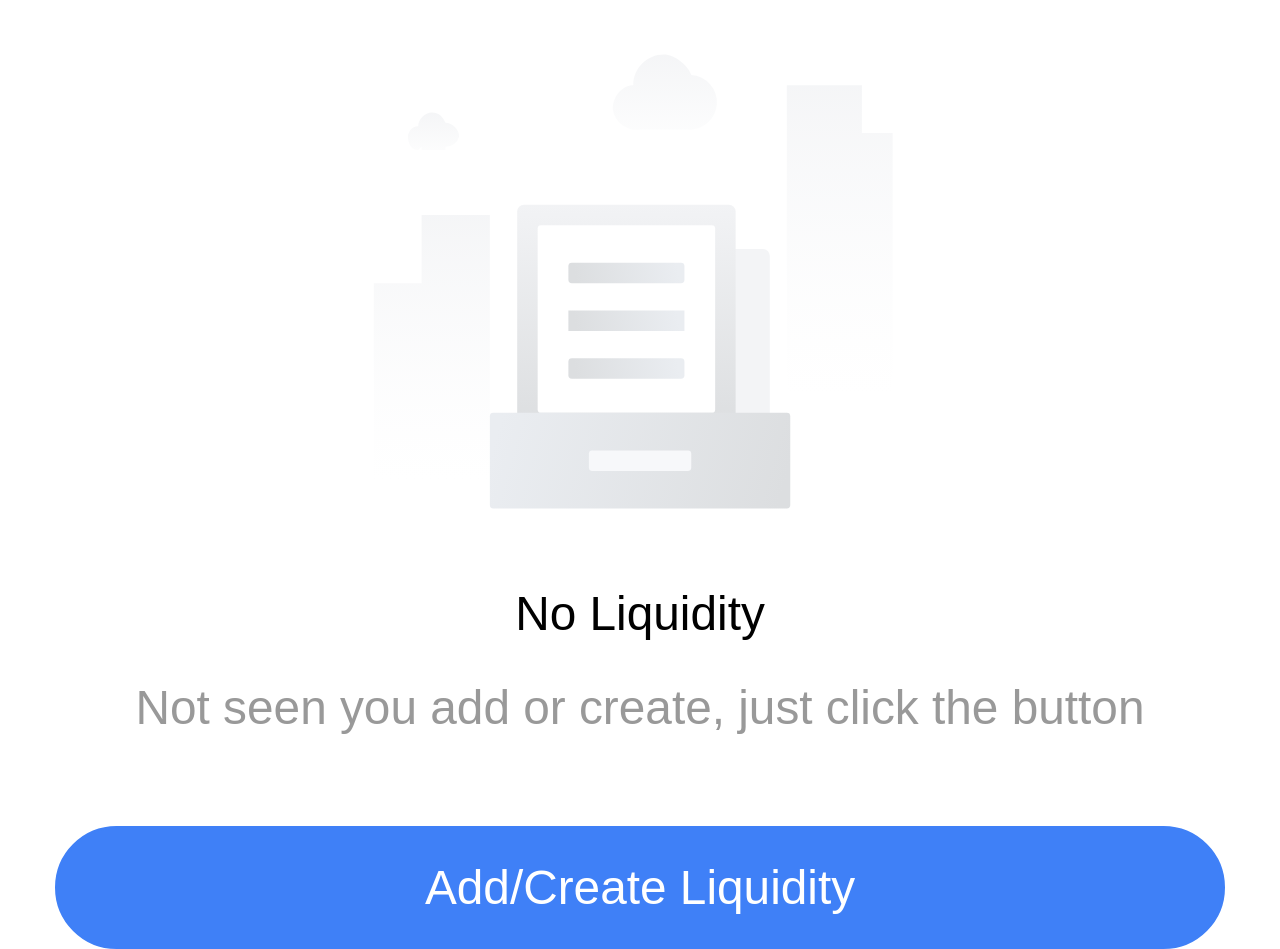
<file: index.html>
<!DOCTYPE html>
<html lang="en">
<head>
  <meta charset="UTF-8">
  <meta name="viewport" content="width=device-width, initial-scale=1.0">
  <link rel="icon" href="/favicon.ico">
  <title>Liquidity</title>
  <script type="module" crossorigin src="/assets/index-DTTJQf_q.js"></script>
  <link rel="stylesheet" crossorigin href="/assets/index-CKDvD2RS.css">
  <script type="module">import.meta.url;import("_").catch(()=>1);(async function*(){})().next();if(location.protocol!="file:"){window.__vite_is_modern_browser=true}</script>
  <script type="module">!function(){if(window.__vite_is_modern_browser)return;console.warn("vite: loading legacy chunks, syntax error above and the same error below should be ignored");var e=document.getElementById("vite-legacy-polyfill"),n=document.createElement("script");n.src=e.src,n.onload=function(){System.import(document.getElementById('vite-legacy-entry').getAttribute('data-src'))},document.body.appendChild(n)}();</script>
</head>
<body>
  <div id="app"></div>
  <script>
    (function() {
      const prefersDark = window.matchMedia && window.matchMedia('(prefers-color-scheme: dark)').matches
      const setting = localStorage.getItem('color-schema') || 'auto'
      if (setting === 'dark' || (prefersDark && setting !== 'light'))
        document.documentElement.classList.toggle('dark', true)
    })()
  </script>

  <!-- <script src="https://unpkg.com/vconsole/dist/vconsole.min.js"></script>
  <script>
    // VConsole will be exported to `window.VConsole` by default.
    var vConsole = new window.VConsole();
  </script> -->
  <script nomodule>!function(){var e=document,t=e.createElement("script");if(!("noModule"in t)&&"onbeforeload"in t){var n=!1;e.addEventListener("beforeload",(function(e){if(e.target===t)n=!0;else if(!e.target.hasAttribute("nomodule")||!n)return;e.preventDefault()}),!0),t.type="module",t.src=".",e.head.appendChild(t),t.remove()}}();</script>
  <script nomodule crossorigin id="vite-legacy-polyfill" src="/assets/polyfills-legacy-COxFMIQV.js"></script>
  <script nomodule crossorigin id="vite-legacy-entry" data-src="/assets/index-legacy-CLDEBQoE.js">System.import(document.getElementById('vite-legacy-entry').getAttribute('data-src'))</script>
</body>
</html>
</file>
<file: assets/index-CKDvD2RS.css>
*,:before,:after{box-sizing:border-box;border-width:0;border-style:solid;border-color:var(--un-default-border-color, #e5e7eb)}:before,:after{--un-content: ""}html,:host{line-height:1.5;-webkit-text-size-adjust:100%;-moz-tab-size:4;-o-tab-size:4;tab-size:4;font-family:ui-sans-serif,system-ui,sans-serif,"Apple Color Emoji","Segoe UI Emoji",Segoe UI Symbol,"Noto Color Emoji";font-feature-settings:normal;font-variation-settings:normal;-webkit-tap-highlight-color:transparent}body{margin:0;line-height:inherit}hr{height:0;color:inherit;border-top-width:.02667rem}abbr:where([title]){-webkit-text-decoration:underline dotted;text-decoration:underline dotted}h1,h2,h3,h4,h5,h6{font-size:inherit;font-weight:inherit}a{color:inherit;text-decoration:inherit}b,strong{font-weight:bolder}code,kbd,samp,pre{font-family:ui-monospace,SFMono-Regular,Menlo,Monaco,Consolas,Liberation Mono,Courier New,monospace;font-feature-settings:normal;font-variation-settings:normal;font-size:1em}small{font-size:80%}sub,sup{font-size:75%;line-height:0;position:relative;vertical-align:baseline}sub{bottom:-.25em}sup{top:-.5em}table{text-indent:0;border-color:inherit;border-collapse:collapse}button,input,optgroup,select,textarea{font-family:inherit;font-feature-settings:inherit;font-variation-settings:inherit;font-size:100%;font-weight:inherit;line-height:inherit;color:inherit;margin:0;padding:0}button,select{text-transform:none}button,[type=button],[type=reset],[type=submit]{-webkit-appearance:button;background-color:transparent;background-image:none}:-moz-focusring{outline:auto}:-moz-ui-invalid{box-shadow:none}progress{vertical-align:baseline}::-webkit-inner-spin-button,::-webkit-outer-spin-button{height:auto}[type=search]{-webkit-appearance:textfield;outline-offset:-.05333rem}::-webkit-search-decoration{-webkit-appearance:none}::-webkit-file-upload-button{-webkit-appearance:button;font:inherit}summary{display:list-item}blockquote,dl,dd,h1,h2,h3,h4,h5,h6,hr,figure,p,pre{margin:0}fieldset{margin:0;padding:0}legend{padding:0}ol,ul,menu{list-style:none;margin:0;padding:0}dialog{padding:0}textarea{resize:vertical}input::-moz-placeholder,textarea::-moz-placeholder{opacity:1;color:#9ca3af}input::placeholder,textarea::placeholder{opacity:1;color:#9ca3af}button,[role=button]{cursor:pointer}:disabled{cursor:default}img,svg,video,canvas,audio,iframe,embed,object{display:block;vertical-align:middle}img,video{max-width:100%;height:auto}[hidden]{display:none}*,:before,:after{--un-rotate:0;--un-rotate-x:0;--un-rotate-y:0;--un-rotate-z:0;--un-scale-x:1;--un-scale-y:1;--un-scale-z:1;--un-skew-x:0;--un-skew-y:0;--un-translate-x:0;--un-translate-y:0;--un-translate-z:0;--un-pan-x: ;--un-pan-y: ;--un-pinch-zoom: ;--un-scroll-snap-strictness:proximity;--un-ordinal: ;--un-slashed-zero: ;--un-numeric-figure: ;--un-numeric-spacing: ;--un-numeric-fraction: ;--un-border-spacing-x:0;--un-border-spacing-y:0;--un-ring-offset-shadow:0 0 rgb(0 0 0 / 0);--un-ring-shadow:0 0 rgb(0 0 0 / 0);--un-shadow-inset: ;--un-shadow:0 0 rgb(0 0 0 / 0);--un-ring-inset: ;--un-ring-offset-width:0;--un-ring-offset-color:#fff;--un-ring-width:0;--un-ring-color:rgb(147 197 253 / .5);--un-blur: ;--un-brightness: ;--un-contrast: ;--un-drop-shadow: ;--un-grayscale: ;--un-hue-rotate: ;--un-invert: ;--un-saturate: ;--un-sepia: ;--un-backdrop-blur: ;--un-backdrop-brightness: ;--un-backdrop-contrast: ;--un-backdrop-grayscale: ;--un-backdrop-hue-rotate: ;--un-backdrop-invert: ;--un-backdrop-opacity: ;--un-backdrop-saturate: ;--un-backdrop-sepia: }::backdrop{--un-rotate:0;--un-rotate-x:0;--un-rotate-y:0;--un-rotate-z:0;--un-scale-x:1;--un-scale-y:1;--un-scale-z:1;--un-skew-x:0;--un-skew-y:0;--un-translate-x:0;--un-translate-y:0;--un-translate-z:0;--un-pan-x: ;--un-pan-y: ;--un-pinch-zoom: ;--un-scroll-snap-strictness:proximity;--un-ordinal: ;--un-slashed-zero: ;--un-numeric-figure: ;--un-numeric-spacing: ;--un-numeric-fraction: ;--un-border-spacing-x:0;--un-border-spacing-y:0;--un-ring-offset-shadow:0 0 rgb(0 0 0 / 0);--un-ring-shadow:0 0 rgb(0 0 0 / 0);--un-shadow-inset: ;--un-shadow:0 0 rgb(0 0 0 / 0);--un-ring-inset: ;--un-ring-offset-width:0;--un-ring-offset-color:#fff;--un-ring-width:0;--un-ring-color:rgb(147 197 253 / .5);--un-blur: ;--un-brightness: ;--un-contrast: ;--un-drop-shadow: ;--un-grayscale: ;--un-hue-rotate: ;--un-invert: ;--un-saturate: ;--un-sepia: ;--un-backdrop-blur: ;--un-backdrop-brightness: ;--un-backdrop-contrast: ;--un-backdrop-grayscale: ;--un-backdrop-hue-rotate: ;--un-backdrop-invert: ;--un-backdrop-opacity: ;--un-backdrop-saturate: ;--un-backdrop-sepia: }@font-face{font-family:DM Mono;font-style:normal;font-weight:400;font-display:swap;src:url(https://fonts.gstatic.com/s/dmmono/v16/aFTU7PB1QTsUX8KYthSQBLyM.woff2) format("woff2");unicode-range:U+0100-02BA,U+02BD-02C5,U+02C7-02CC,U+02CE-02D7,U+02DD-02FF,U+0304,U+0308,U+0329,U+1D00-1DBF,U+1E00-1E9F,U+1EF2-1EFF,U+2020,U+20A0-20AB,U+20AD-20C4,U+2113,U+2C60-2C7F,U+A720-A7FF}@font-face{font-family:DM Mono;font-style:normal;font-weight:400;font-display:swap;src:url(https://fonts.gstatic.com/s/dmmono/v16/aFTU7PB1QTsUX8KYthqQBA.woff2) format("woff2");unicode-range:U+0000-00FF,U+0131,U+0152-0153,U+02BB-02BC,U+02C6,U+02DA,U+02DC,U+0304,U+0308,U+0329,U+2000-206F,U+20AC,U+2122,U+2191,U+2193,U+2212,U+2215,U+FEFF,U+FFFD}@font-face{font-family:DM Sans;font-style:normal;font-weight:400;font-display:swap;src:url(https://fonts.gstatic.com/s/dmsans/v17/rP2tp2ywxg089UriI5-g4vlH9VoD8CmcqZG40F9JadbnoEwAopxRR232VGM.woff2) format("woff2");unicode-range:U+0100-02BA,U+02BD-02C5,U+02C7-02CC,U+02CE-02D7,U+02DD-02FF,U+0304,U+0308,U+0329,U+1D00-1DBF,U+1E00-1E9F,U+1EF2-1EFF,U+2020,U+20A0-20AB,U+20AD-20C4,U+2113,U+2C60-2C7F,U+A720-A7FF}@font-face{font-family:DM Sans;font-style:normal;font-weight:400;font-display:swap;src:url(https://fonts.gstatic.com/s/dmsans/v17/rP2tp2ywxg089UriI5-g4vlH9VoD8CmcqZG40F9JadbnoEwAopxRSW32.woff2) format("woff2");unicode-range:U+0000-00FF,U+0131,U+0152-0153,U+02BB-02BC,U+02C6,U+02DA,U+02DC,U+0304,U+0308,U+0329,U+2000-206F,U+20AC,U+2122,U+2191,U+2193,U+2212,U+2215,U+FEFF,U+FFFD}@font-face{font-family:"DM Serif Display";font-style:normal;font-weight:400;font-display:swap;src:url(https://fonts.gstatic.com/s/dmserifdisplay/v17/-nFnOHM81r4j6k0gjAW3mujVU2B2G_5x0ujy.woff2) format("woff2");unicode-range:U+0100-02BA,U+02BD-02C5,U+02C7-02CC,U+02CE-02D7,U+02DD-02FF,U+0304,U+0308,U+0329,U+1D00-1DBF,U+1E00-1E9F,U+1EF2-1EFF,U+2020,U+20A0-20AB,U+20AD-20C4,U+2113,U+2C60-2C7F,U+A720-A7FF}@font-face{font-family:"DM Serif Display";font-style:normal;font-weight:400;font-display:swap;src:url(https://fonts.gstatic.com/s/dmserifdisplay/v17/-nFnOHM81r4j6k0gjAW3mujVU2B2G_Bx0g.woff2) format("woff2");unicode-range:U+0000-00FF,U+0131,U+0152-0153,U+02BB-02BC,U+02C6,U+02DA,U+02DC,U+0304,U+0308,U+0329,U+2000-206F,U+20AC,U+2122,U+2191,U+2193,U+2212,U+2215,U+FEFF,U+FFFD}.btn{display:inline-block;cursor:pointer;border-radius:.25rem;--un-bg-opacity:1;background-color:rgb(13 148 136 / var(--un-bg-opacity));padding:.25rem 1rem;--un-text-opacity:1;color:rgb(255 255 255 / var(--un-text-opacity))}.btn:disabled{cursor:default;--un-bg-opacity:1;background-color:rgb(75 85 99 / var(--un-bg-opacity));opacity:.5}.btn:hover{--un-bg-opacity:1;background-color:rgb(15 118 110 / var(--un-bg-opacity))}.sticky{position:sticky}.important-mb-\[10px\]{margin-bottom:.26667rem!important}.important-mt-90px{margin-top:2.4rem!important}.mb-\[10px\]{margin-bottom:.26667rem}.mb-\[15px\]{margin-bottom:.4rem}.mb-\[20px\]{margin-bottom:.53333rem}.mb-\[30px\]{margin-bottom:.8rem}.mb-\[8px\]{margin-bottom:.21333rem}.mb-6px{margin-bottom:.16rem}.ml-\[4px\]{margin-left:.10667rem}.ml-\[5px\],.ml-5px{margin-left:.13333rem}.mr-\[5px\],.mr-5px{margin-right:.13333rem}.mr-\[6px\]{margin-right:.16rem}.mr-\[8px\]{margin-right:.21333rem}.mt-\[10px\]{margin-top:.26667rem}.mt-\[14px\]{margin-top:.37333rem}.mt-\[15px\],.mt-15px{margin-top:.4rem}.mt-\[20px\],.mt-20px{margin-top:.53333rem}.mt-\[26px\]{margin-top:.69333rem}.mt-\[4px\]{margin-top:.10667rem}.mt-\[50px\]{margin-top:1.33333rem}.mt-\[5px\],.mt-5px{margin-top:.13333rem}.mt-\[6px\]{margin-top:.16rem}.mt-\[7px\]{margin-top:.18667rem}.block,[block=""]{display:block}.inline-block{display:inline-block}[size~="0.48rem"]{width:.48rem;height:.48rem}[size~="0.64rem"]{width:.64rem;height:.64rem}.h-\[12px\]{height:.32rem}.h-\[16px\],.h-16px{height:.42667rem}.h-\[20px\]{height:.53333rem}.h3{height:.75rem}.important-h-\[36px\],.important-h-36px{height:.96rem!important}.min-w-40px{min-width:1.06667rem}.w-\[12px\]{width:.32rem}.w-\[16px\],.w-16px{width:.42667rem}.w-\[20px\]{width:.53333rem}.w-100\%{width:100%}.flex{display:flex}.inline-flex{display:inline-flex}.flex-1{flex:1 1 0%}.table{display:table}.items-center{align-items:center}.justify-end{justify-content:flex-end}.justify-center{justify-content:center}.justify-between{justify-content:space-between}.b,.border{border-width:.02667rem}.rd-\[50\%\]{border-radius:50%}.border-none{border-style:none}.bg-\#F6F6F6{--un-bg-opacity:1;background-color:rgb(246 246 246 / var(--un-bg-opacity))}.p-\[8px\]{padding:.21333rem}[px=""]{padding-left:1rem;padding-right:1rem}.important-pb-100px{padding-bottom:2.66667rem!important}.important-pt-50px{padding-top:1.33333rem!important}.pb-50px{padding-bottom:1.33333rem}.text-center{text-align:center}.text-left{text-align:left}.text-right{text-align:right}.important-text-size-18px{font-size:.48rem!important}.text-size-\[12px\],.text-size-12px{font-size:.32rem}.text-size-\[14px\],.text-size-14px{font-size:.37333rem}.text-size-\[18px\]{font-size:.48rem}.color-\[\#333\],.color-\#333{--un-text-opacity:1;color:rgb(51 51 51 / var(--un-text-opacity))}.color-\[\#999\],.color-\[\#999999\],.color-\#999,[color~="#999"]{--un-text-opacity:1;color:rgb(153 153 153 / var(--un-text-opacity))}.color-\[var\(--van-primary-color\)\]{color:var(--van-primary-color)}.color-\#3f80f7,.color-\#3F80F7,[color~="#3F80F7"]{--un-text-opacity:1;color:rgb(63 128 247 / var(--un-text-opacity))}.color-\#fff{--un-text-opacity:1;color:rgb(255 255 255 / var(--un-text-opacity))}[color~="#743FF7"]{--un-text-opacity:1;color:rgb(116 63 247 / var(--un-text-opacity))}[color~="#F5F6F7"]{--un-text-opacity:1;color:rgb(245 246 247 / var(--un-text-opacity))}[active-color~="#3F80F7"]:active{--un-text-opacity:1;color:rgb(63 128 247 / var(--un-text-opacity))}.font-400{font-weight:400}.font-500{font-weight:500}.active-opacity-50:active{opacity:.5}:root{--van-black: #000;--van-white: #fff;--van-gray-1: #f7f8fa;--van-gray-2: #f2f3f5;--van-gray-3: #ebedf0;--van-gray-4: #dcdee0;--van-gray-5: #c8c9cc;--van-gray-6: #969799;--van-gray-7: #646566;--van-gray-8: #323233;--van-red: #ee0a24;--van-blue: #1989fa;--van-orange: #ff976a;--van-orange-dark: #ed6a0c;--van-orange-light: #fffbe8;--van-green: #07c160;--van-gradient-red: linear-gradient(to right, #ff6034, #ee0a24);--van-gradient-orange: linear-gradient(to right, #ffd01e, #ff8917);--van-primary-color: var(--van-blue);--van-success-color: var(--van-green);--van-danger-color: var(--van-red);--van-warning-color: var(--van-orange);--van-text-color: var(--van-gray-8);--van-text-color-2: var(--van-gray-6);--van-text-color-3: var(--van-gray-5);--van-text-link-color: #576b95;--van-active-color: var(--van-gray-2);--van-active-opacity: .6;--van-disabled-opacity: .5;--van-background-color: var(--van-gray-1);--van-background-color-light: var(--van-white);--van-padding-base: .10667rem;--van-padding-xs: .21333rem;--van-padding-sm: .32rem;--van-padding-md: .42667rem;--van-padding-lg: .64rem;--van-padding-xl: .85333rem;--van-font-size-xs: .26667rem;--van-font-size-sm: .32rem;--van-font-size-md: .37333rem;--van-font-size-lg: .42667rem;--van-font-weight-bold: 500;--van-line-height-xs: .37333rem;--van-line-height-sm: .48rem;--van-line-height-md: .53333rem;--van-line-height-lg: .58667rem;--van-base-font-family: -apple-system, BlinkMacSystemFont, "Helvetica Neue", Helvetica, Segoe UI, Arial, Roboto, "PingFang SC", "miui", "Hiragino Sans GB", "Microsoft Yahei", sans-serif;--van-price-integer-font-family: Avenir-Heavy, PingFang SC, Helvetica Neue, Arial, sans-serif;--van-animation-duration-base: .3s;--van-animation-duration-fast: .2s;--van-animation-timing-function-enter: ease-out;--van-animation-timing-function-leave: ease-in;--van-border-color: var(--van-gray-3);--van-border-width-base: .02667rem;--van-border-radius-sm: .05333rem;--van-border-radius-md: .10667rem;--van-border-radius-lg: .21333rem;--van-border-radius-max: 26.64rem}html{-webkit-tap-highlight-color:transparent}body{margin:0;font-family:-apple-system,BlinkMacSystemFont,Helvetica Neue,Helvetica,Segoe UI,Arial,Roboto,PingFang SC,miui,Hiragino Sans GB,Microsoft Yahei,sans-serif}a{text-decoration:none}input,button,textarea{color:inherit;font:inherit}a:focus,input:focus,button:focus,textarea:focus,[class*=van-]:focus{outline:none}ol,ul{margin:0;padding:0;list-style:none}@keyframes van-slide-up-enter{0%{transform:translate3d(0,100%,0)}}@keyframes van-slide-up-leave{to{transform:translate3d(0,100%,0)}}@keyframes van-slide-down-enter{0%{transform:translate3d(0,-100%,0)}}@keyframes van-slide-down-leave{to{transform:translate3d(0,-100%,0)}}@keyframes van-slide-left-enter{0%{transform:translate3d(-100%,0,0)}}@keyframes van-slide-left-leave{to{transform:translate3d(-100%,0,0)}}@keyframes van-slide-right-enter{0%{transform:translate3d(100%,0,0)}}@keyframes van-slide-right-leave{to{transform:translate3d(100%,0,0)}}@keyframes van-fade-in{0%{opacity:0}to{opacity:1}}@keyframes van-fade-out{0%{opacity:1}to{opacity:0}}@keyframes van-rotate{0%{transform:rotate(0)}to{transform:rotate(360deg)}}.van-fade-enter-active{animation:var(--van-animation-duration-base) van-fade-in both var(--van-animation-timing-function-enter)}.van-fade-leave-active{animation:var(--van-animation-duration-base) van-fade-out both var(--van-animation-timing-function-leave)}.van-slide-up-enter-active{animation:van-slide-up-enter var(--van-animation-duration-base) both var(--van-animation-timing-function-enter)}.van-slide-up-leave-active{animation:van-slide-up-leave var(--van-animation-duration-base) both var(--van-animation-timing-function-leave)}.van-slide-down-enter-active{animation:van-slide-down-enter var(--van-animation-duration-base) both var(--van-animation-timing-function-enter)}.van-slide-down-leave-active{animation:van-slide-down-leave var(--van-animation-duration-base) both var(--van-animation-timing-function-leave)}.van-slide-left-enter-active{animation:van-slide-left-enter var(--van-animation-duration-base) both var(--van-animation-timing-function-enter)}.van-slide-left-leave-active{animation:van-slide-left-leave var(--van-animation-duration-base) both var(--van-animation-timing-function-leave)}.van-slide-right-enter-active{animation:van-slide-right-enter var(--van-animation-duration-base) both var(--van-animation-timing-function-enter)}.van-slide-right-leave-active{animation:van-slide-right-leave var(--van-animation-duration-base) both var(--van-animation-timing-function-leave)}.van-clearfix:after{display:table;clear:both;content:""}.van-ellipsis{overflow:hidden;white-space:nowrap;text-overflow:ellipsis}.van-multi-ellipsis--l2{display:-webkit-box;overflow:hidden;text-overflow:ellipsis;-webkit-line-clamp:2;-webkit-box-orient:vertical}.van-multi-ellipsis--l3{display:-webkit-box;overflow:hidden;text-overflow:ellipsis;-webkit-line-clamp:3;-webkit-box-orient:vertical}.van-safe-area-top{padding-top:constant(safe-area-inset-top);padding-top:env(safe-area-inset-top)}.van-safe-area-bottom{padding-bottom:constant(safe-area-inset-bottom);padding-bottom:env(safe-area-inset-bottom)}.van-haptics-feedback{cursor:pointer}.van-haptics-feedback:active{opacity:var(--van-active-opacity)}[class*=van-hairline]:after{position:absolute;box-sizing:border-box;content:" ";pointer-events:none;top:-50%;right:-50%;bottom:-50%;left:-50%;border:0 solid var(--van-border-color);transform:scale(.5)}.van-hairline,.van-hairline--top,.van-hairline--left,.van-hairline--right,.van-hairline--bottom,.van-hairline--surround,.van-hairline--top-bottom{position:relative}.van-hairline--top:after{border-top-width:.02667rem}.van-hairline--left:after{border-left-width:.02667rem}.van-hairline--right:after{border-right-width:.02667rem}.van-hairline--bottom:after{border-bottom-width:.02667rem}.van-hairline--top-bottom:after,.van-hairline-unset--top-bottom:after{border-width:.02667rem 0}.van-hairline--surround:after{border-width:.02667rem}:root{--van-badge-size: .42667rem;--van-badge-color: var(--van-white);--van-badge-padding: 0 .08rem;--van-badge-font-size: var(--van-font-size-sm);--van-badge-font-weight: var(--van-font-weight-bold);--van-badge-border-width: var(--van-border-width-base);--van-badge-background-color: var(--van-danger-color);--van-badge-dot-color: var(--van-danger-color);--van-badge-dot-size: .21333rem;--van-badge-font-family: -apple-system-font, Helvetica Neue, Arial, sans-serif}.van-badge{display:inline-block;box-sizing:border-box;min-width:var(--van-badge-size);padding:var(--van-badge-padding);color:var(--van-badge-color);font-weight:var(--van-badge-font-weight);font-size:var(--van-badge-font-size);font-family:var(--van-badge-font-family);line-height:1.2;text-align:center;background:var(--van-badge-background-color);border:var(--van-badge-border-width) solid var(--van-background-color-light);border-radius:var(--van-border-radius-max)}.van-badge--fixed{position:absolute;transform-origin:100%}.van-badge--top-left{top:0;left:0;transform:translate(-50%,-50%)}.van-badge--top-right{top:0;right:0;transform:translate(50%,-50%)}.van-badge--bottom-left{bottom:0;left:0;transform:translate(-50%,50%)}.van-badge--bottom-right{bottom:0;right:0;transform:translate(50%,50%)}.van-badge--dot{width:var(--van-badge-dot-size);min-width:0;height:var(--van-badge-dot-size);background:var(--van-badge-dot-color);border-radius:100%;border:none;padding:0}.van-badge__wrapper{position:relative;display:inline-block}.van-icon{position:relative;display:inline-block;font:.37333rem/1 vant-icon;font-size:inherit;text-rendering:auto;-webkit-font-smoothing:antialiased}.van-icon:before{display:inline-block}.van-icon-exchange:before{content:""}.van-icon-eye:before{content:""}.van-icon-enlarge:before{content:""}.van-icon-expand-o:before{content:""}.van-icon-eye-o:before{content:""}.van-icon-expand:before{content:""}.van-icon-filter-o:before{content:""}.van-icon-fire:before{content:""}.van-icon-fail:before{content:""}.van-icon-failure:before{content:""}.van-icon-fire-o:before{content:""}.van-icon-flag-o:before{content:""}.van-icon-font:before{content:""}.van-icon-font-o:before{content:""}.van-icon-gem-o:before{content:""}.van-icon-flower-o:before{content:""}.van-icon-gem:before{content:""}.van-icon-gift-card:before{content:""}.van-icon-friends:before{content:""}.van-icon-friends-o:before{content:""}.van-icon-gold-coin:before{content:""}.van-icon-gold-coin-o:before{content:""}.van-icon-good-job-o:before{content:""}.van-icon-gift:before{content:""}.van-icon-gift-o:before{content:""}.van-icon-gift-card-o:before{content:""}.van-icon-good-job:before{content:""}.van-icon-home-o:before{content:""}.van-icon-goods-collect:before{content:""}.van-icon-graphic:before{content:""}.van-icon-goods-collect-o:before{content:""}.van-icon-hot-o:before{content:""}.van-icon-info:before{content:""}.van-icon-hotel-o:before{content:""}.van-icon-info-o:before{content:""}.van-icon-hot-sale-o:before{content:""}.van-icon-hot:before{content:""}.van-icon-like:before{content:""}.van-icon-idcard:before{content:""}.van-icon-invitation:before{content:""}.van-icon-like-o:before{content:""}.van-icon-hot-sale:before{content:""}.van-icon-location-o:before{content:""}.van-icon-location:before{content:""}.van-icon-label:before{content:""}.van-icon-lock:before{content:""}.van-icon-label-o:before{content:""}.van-icon-map-marked:before{content:""}.van-icon-logistics:before{content:""}.van-icon-manager:before{content:""}.van-icon-more:before{content:""}.van-icon-live:before{content:""}.van-icon-manager-o:before{content:""}.van-icon-medal:before{content:""}.van-icon-more-o:before{content:""}.van-icon-music-o:before{content:""}.van-icon-music:before{content:""}.van-icon-new-arrival-o:before{content:""}.van-icon-medal-o:before{content:""}.van-icon-new-o:before{content:""}.van-icon-free-postage:before{content:""}.van-icon-newspaper-o:before{content:""}.van-icon-new-arrival:before{content:""}.van-icon-minus:before{content:""}.van-icon-orders-o:before{content:""}.van-icon-new:before{content:""}.van-icon-paid:before{content:""}.van-icon-notes-o:before{content:""}.van-icon-other-pay:before{content:""}.van-icon-pause-circle:before{content:""}.van-icon-pause:before{content:""}.van-icon-pause-circle-o:before{content:""}.van-icon-peer-pay:before{content:""}.van-icon-pending-payment:before{content:""}.van-icon-passed:before{content:""}.van-icon-plus:before{content:""}.van-icon-phone-circle-o:before{content:""}.van-icon-phone-o:before{content:""}.van-icon-printer:before{content:""}.van-icon-photo-fail:before{content:""}.van-icon-phone:before{content:""}.van-icon-photo-o:before{content:""}.van-icon-play-circle:before{content:""}.van-icon-play:before{content:""}.van-icon-phone-circle:before{content:""}.van-icon-point-gift-o:before{content:""}.van-icon-point-gift:before{content:""}.van-icon-play-circle-o:before{content:""}.van-icon-shrink:before{content:""}.van-icon-photo:before{content:""}.van-icon-qr:before{content:""}.van-icon-qr-invalid:before{content:""}.van-icon-question-o:before{content:""}.van-icon-revoke:before{content:""}.van-icon-replay:before{content:""}.van-icon-service:before{content:""}.van-icon-question:before{content:""}.van-icon-search:before{content:""}.van-icon-refund-o:before{content:""}.van-icon-service-o:before{content:""}.van-icon-scan:before{content:""}.van-icon-share:before{content:""}.van-icon-send-gift-o:before{content:""}.van-icon-share-o:before{content:""}.van-icon-setting:before{content:""}.van-icon-points:before{content:""}.van-icon-photograph:before{content:""}.van-icon-shop:before{content:""}.van-icon-shop-o:before{content:""}.van-icon-shop-collect-o:before{content:""}.van-icon-shop-collect:before{content:""}.van-icon-smile:before{content:""}.van-icon-shopping-cart-o:before{content:""}.van-icon-sign:before{content:""}.van-icon-sort:before{content:""}.van-icon-star-o:before{content:""}.van-icon-smile-comment-o:before{content:""}.van-icon-stop:before{content:""}.van-icon-stop-circle-o:before{content:""}.van-icon-smile-o:before{content:""}.van-icon-star:before{content:""}.van-icon-success:before{content:""}.van-icon-stop-circle:before{content:""}.van-icon-records:before{content:""}.van-icon-shopping-cart:before{content:""}.van-icon-tosend:before{content:""}.van-icon-todo-list:before{content:""}.van-icon-thumb-circle-o:before{content:""}.van-icon-thumb-circle:before{content:""}.van-icon-umbrella-circle:before{content:""}.van-icon-underway:before{content:""}.van-icon-upgrade:before{content:""}.van-icon-todo-list-o:before{content:""}.van-icon-tv-o:before{content:""}.van-icon-underway-o:before{content:""}.van-icon-user-o:before{content:""}.van-icon-vip-card-o:before{content:""}.van-icon-vip-card:before{content:""}.van-icon-send-gift:before{content:""}.van-icon-wap-home:before{content:""}.van-icon-wap-nav:before{content:""}.van-icon-volume-o:before{content:""}.van-icon-video:before{content:""}.van-icon-wap-home-o:before{content:""}.van-icon-volume:before{content:""}.van-icon-warning:before{content:""}.van-icon-weapp-nav:before{content:""}.van-icon-wechat-pay:before{content:""}.van-icon-warning-o:before{content:""}.van-icon-wechat:before{content:""}.van-icon-setting-o:before{content:""}.van-icon-youzan-shield:before{content:""}.van-icon-warn-o:before{content:""}.van-icon-smile-comment:before{content:""}.van-icon-user-circle-o:before{content:""}.van-icon-video-o:before{content:""}.van-icon-add-square:before{content:""}.van-icon-add:before{content:""}.van-icon-arrow-down:before{content:""}.van-icon-arrow-up:before{content:""}.van-icon-arrow:before{content:""}.van-icon-after-sale:before{content:""}.van-icon-add-o:before{content:""}.van-icon-alipay:before{content:""}.van-icon-ascending:before{content:""}.van-icon-apps-o:before{content:""}.van-icon-aim:before{content:""}.van-icon-award:before{content:""}.van-icon-arrow-left:before{content:""}.van-icon-award-o:before{content:""}.van-icon-audio:before{content:""}.van-icon-bag-o:before{content:""}.van-icon-balance-list:before{content:""}.van-icon-back-top:before{content:""}.van-icon-bag:before{content:""}.van-icon-balance-pay:before{content:""}.van-icon-balance-o:before{content:""}.van-icon-bar-chart-o:before{content:""}.van-icon-bars:before{content:""}.van-icon-balance-list-o:before{content:""}.van-icon-birthday-cake-o:before{content:""}.van-icon-bookmark:before{content:""}.van-icon-bill:before{content:""}.van-icon-bell:before{content:""}.van-icon-browsing-history-o:before{content:""}.van-icon-browsing-history:before{content:""}.van-icon-bookmark-o:before{content:""}.van-icon-bulb-o:before{content:""}.van-icon-bullhorn-o:before{content:""}.van-icon-bill-o:before{content:""}.van-icon-calendar-o:before{content:""}.van-icon-brush-o:before{content:""}.van-icon-card:before{content:""}.van-icon-cart-o:before{content:""}.van-icon-cart-circle:before{content:""}.van-icon-cart-circle-o:before{content:""}.van-icon-cart:before{content:""}.van-icon-cash-on-deliver:before{content:""}.van-icon-cash-back-record:before{content:""}.van-icon-cashier-o:before{content:""}.van-icon-chart-trending-o:before{content:""}.van-icon-certificate:before{content:""}.van-icon-chat:before{content:""}.van-icon-clear:before{content:""}.van-icon-chat-o:before{content:""}.van-icon-checked:before{content:""}.van-icon-clock:before{content:""}.van-icon-clock-o:before{content:""}.van-icon-close:before{content:""}.van-icon-closed-eye:before{content:""}.van-icon-circle:before{content:""}.van-icon-cluster-o:before{content:""}.van-icon-column:before{content:""}.van-icon-comment-circle-o:before{content:""}.van-icon-cluster:before{content:""}.van-icon-comment:before{content:""}.van-icon-comment-o:before{content:""}.van-icon-comment-circle:before{content:""}.van-icon-completed:before{content:""}.van-icon-credit-pay:before{content:""}.van-icon-coupon:before{content:""}.van-icon-debit-pay:before{content:""}.van-icon-coupon-o:before{content:""}.van-icon-contact:before{content:""}.van-icon-descending:before{content:""}.van-icon-desktop-o:before{content:""}.van-icon-diamond-o:before{content:""}.van-icon-description:before{content:""}.van-icon-delete:before{content:""}.van-icon-diamond:before{content:""}.van-icon-delete-o:before{content:""}.van-icon-cross:before{content:""}.van-icon-edit:before{content:""}.van-icon-ellipsis:before{content:""}.van-icon-down:before{content:""}.van-icon-discount:before{content:""}.van-icon-ecard-pay:before{content:""}.van-icon-envelop-o:before{content:""}.van-icon-shield-o:before{content:""}.van-icon-guide-o:before{content:""}.van-icon-cash-o:before{content:""}.van-icon-qq:before{content:""}.van-icon-wechat-moments:before{content:""}.van-icon-weibo:before{content:""}.van-icon-link-o:before{content:""}.van-icon-miniprogram-o:before{content:""}@font-face{font-weight:400;font-family:vant-icon;font-style:normal;font-display:auto;src:url([data-uri]) format("woff2"),url(//at.alicdn.com/t/font_2553510_iv4v8nulyz.woff?t=1649083952952) format("woff"),url(//at.alicdn.com/t/font_2553510_iv4v8nulyz.ttf?t=1649083952952) format("truetype")}.van-icon__image{display:block;width:1em;height:1em;-o-object-fit:contain;object-fit:contain}:root{--van-overlay-z-index: 1;--van-overlay-background-color: rgba(0, 0, 0, .7)}.van-overlay{position:fixed;top:0;left:0;z-index:var(--van-overlay-z-index);width:100%;height:100%;background:var(--van-overlay-background-color)}:root{--van-popup-background-color: var(--van-background-color-light);--van-popup-transition: transform var(--van-animation-duration-base);--van-popup-round-border-radius: .42667rem;--van-popup-close-icon-size: .58667rem;--van-popup-close-icon-color: var(--van-gray-5);--van-popup-close-icon-margin: .42667rem;--van-popup-close-icon-z-index: 1}.van-overflow-hidden{overflow:hidden!important}.van-popup{position:fixed;max-height:100%;overflow-y:auto;background:var(--van-popup-background-color);transition:var(--van-popup-transition);-webkit-overflow-scrolling:touch}.van-popup--center{top:50%;left:50%;transform:translate3d(-50%,-50%,0)}.van-popup--center.van-popup--round{border-radius:var(--van-popup-round-border-radius)}.van-popup--top{top:0;left:0;width:100%}.van-popup--top.van-popup--round{border-radius:0 0 var(--van-popup-round-border-radius) var(--van-popup-round-border-radius)}.van-popup--right{top:50%;right:0;transform:translate3d(0,-50%,0)}.van-popup--right.van-popup--round{border-radius:var(--van-popup-round-border-radius) 0 0 var(--van-popup-round-border-radius)}.van-popup--bottom{bottom:0;left:0;width:100%}.van-popup--bottom.van-popup--round{border-radius:var(--van-popup-round-border-radius) var(--van-popup-round-border-radius) 0 0}.van-popup--left{top:50%;left:0;transform:translate3d(0,-50%,0)}.van-popup--left.van-popup--round{border-radius:0 var(--van-popup-round-border-radius) var(--van-popup-round-border-radius) 0}.van-popup-slide-top-enter-active,.van-popup-slide-left-enter-active,.van-popup-slide-right-enter-active,.van-popup-slide-bottom-enter-active{transition-timing-function:var(--van-animation-timing-function-enter)}.van-popup-slide-top-leave-active,.van-popup-slide-left-leave-active,.van-popup-slide-right-leave-active,.van-popup-slide-bottom-leave-active{transition-timing-function:var(--van-animation-timing-function-leave)}.van-popup-slide-top-enter-from,.van-popup-slide-top-leave-active{transform:translate3d(0,-100%,0)}.van-popup-slide-right-enter-from,.van-popup-slide-right-leave-active{transform:translate3d(100%,-50%,0)}.van-popup-slide-bottom-enter-from,.van-popup-slide-bottom-leave-active{transform:translate3d(0,100%,0)}.van-popup-slide-left-enter-from,.van-popup-slide-left-leave-active{transform:translate3d(-100%,-50%,0)}.van-popup__close-icon{position:absolute;z-index:var(--van-popup-close-icon-z-index);color:var(--van-popup-close-icon-color);font-size:var(--van-popup-close-icon-size)}.van-popup__close-icon--top-left{top:var(--van-popup-close-icon-margin);left:var(--van-popup-close-icon-margin)}.van-popup__close-icon--top-right{top:var(--van-popup-close-icon-margin);right:var(--van-popup-close-icon-margin)}.van-popup__close-icon--bottom-left{bottom:var(--van-popup-close-icon-margin);left:var(--van-popup-close-icon-margin)}.van-popup__close-icon--bottom-right{right:var(--van-popup-close-icon-margin);bottom:var(--van-popup-close-icon-margin)}:root{--van-loading-text-color: var(--van-text-color-2);--van-loading-text-font-size: var(--van-font-size-md);--van-loading-spinner-color: var(--van-gray-5);--van-loading-spinner-size: .8rem;--van-loading-spinner-animation-duration: .8s}.van-loading{position:relative;color:var(--van-loading-spinner-color);font-size:0;vertical-align:middle}.van-loading__spinner{position:relative;display:inline-block;width:var(--van-loading-spinner-size);max-width:100%;height:var(--van-loading-spinner-size);max-height:100%;vertical-align:middle;animation:van-rotate var(--van-loading-spinner-animation-duration) linear infinite}.van-loading__spinner--spinner{animation-timing-function:steps(12)}.van-loading__spinner--circular{animation-duration:2s}.van-loading__line{position:absolute;top:0;left:0;width:100%;height:100%}.van-loading__line:before{display:block;width:.05333rem;height:25%;margin:0 auto;background-color:currentColor;border-radius:40%;content:" "}.van-loading__circular{display:block;width:100%;height:100%}.van-loading__circular circle{animation:van-circular 1.5s ease-in-out infinite;stroke:currentColor;stroke-width:3;stroke-linecap:round}.van-loading__text{display:inline-block;margin-left:var(--van-padding-xs);color:var(--van-loading-text-color);font-size:var(--van-loading-text-font-size);vertical-align:middle}.van-loading--vertical{display:flex;flex-direction:column;align-items:center}.van-loading--vertical .van-loading__text{margin:var(--van-padding-xs) 0 0}@keyframes van-circular{0%{stroke-dasharray:1,200;stroke-dashoffset:0}50%{stroke-dasharray:90,150;stroke-dashoffset:-40}to{stroke-dasharray:90,150;stroke-dashoffset:-120}}.van-loading__line--1{transform:rotate(30deg);opacity:1}.van-loading__line--2{transform:rotate(60deg);opacity:.9375}.van-loading__line--3{transform:rotate(90deg);opacity:.875}.van-loading__line--4{transform:rotate(120deg);opacity:.8125}.van-loading__line--5{transform:rotate(150deg);opacity:.75}.van-loading__line--6{transform:rotate(180deg);opacity:.6875}.van-loading__line--7{transform:rotate(210deg);opacity:.625}.van-loading__line--8{transform:rotate(240deg);opacity:.5625}.van-loading__line--9{transform:rotate(270deg);opacity:.5}.van-loading__line--10{transform:rotate(300deg);opacity:.4375}.van-loading__line--11{transform:rotate(330deg);opacity:.375}.van-loading__line--12{transform:rotate(360deg);opacity:.3125}:root{--van-button-mini-height: .64rem;--van-button-mini-padding: 0 var(--van-padding-base);--van-button-mini-font-size: var(--van-font-size-xs);--van-button-small-height: .85333rem;--van-button-small-padding: 0 var(--van-padding-xs);--van-button-small-font-size: var(--van-font-size-sm);--van-button-normal-padding: 0 .4rem;--van-button-normal-font-size: var(--van-font-size-md);--van-button-large-height: 1.33333rem;--van-button-default-height: 1.17333rem;--van-button-default-line-height: 1.2;--van-button-default-font-size: var(--van-font-size-lg);--van-button-default-color: var(--van-text-color);--van-button-default-background-color: var(--van-background-color-light);--van-button-default-border-color: var(--van-border-color);--van-button-primary-color: var(--van-white);--van-button-primary-background-color: var(--van-primary-color);--van-button-primary-border-color: var(--van-primary-color);--van-button-success-color: var(--van-white);--van-button-success-background-color: var(--van-success-color);--van-button-success-border-color: var(--van-success-color);--van-button-danger-color: var(--van-white);--van-button-danger-background-color: var(--van-danger-color);--van-button-danger-border-color: var(--van-danger-color);--van-button-warning-color: var(--van-white);--van-button-warning-background-color: var(--van-warning-color);--van-button-warning-border-color: var(--van-warning-color);--van-button-border-width: var(--van-border-width-base);--van-button-border-radius: var(--van-border-radius-sm);--van-button-round-border-radius: var(--van-border-radius-max);--van-button-plain-background-color: var(--van-white);--van-button-disabled-opacity: var(--van-disabled-opacity);--van-button-icon-size: 1.2em;--van-button-loading-icon-size: .53333rem}.van-button{position:relative;display:inline-block;box-sizing:border-box;height:var(--van-button-default-height);margin:0;padding:0;font-size:var(--van-button-default-font-size);line-height:var(--van-button-default-line-height);text-align:center;border-radius:var(--van-button-border-radius);cursor:pointer;transition:opacity var(--van-animation-duration-fast);-webkit-appearance:none}.van-button:before{position:absolute;top:50%;left:50%;width:100%;height:100%;background:var(--van-black);border:inherit;border-color:var(--van-black);border-radius:inherit;transform:translate(-50%,-50%);opacity:0;content:" "}.van-button:active:before{opacity:.1}.van-button--loading:before,.van-button--disabled:before{display:none}.van-button--default{color:var(--van-button-default-color);background:var(--van-button-default-background-color);border:var(--van-button-border-width) solid var(--van-button-default-border-color)}.van-button--primary{color:var(--van-button-primary-color);background:var(--van-button-primary-background-color);border:var(--van-button-border-width) solid var(--van-button-primary-border-color)}.van-button--success{color:var(--van-button-success-color);background:var(--van-button-success-background-color);border:var(--van-button-border-width) solid var(--van-button-success-border-color)}.van-button--danger{color:var(--van-button-danger-color);background:var(--van-button-danger-background-color);border:var(--van-button-border-width) solid var(--van-button-danger-border-color)}.van-button--warning{color:var(--van-button-warning-color);background:var(--van-button-warning-background-color);border:var(--van-button-border-width) solid var(--van-button-warning-border-color)}.van-button--plain{background:var(--van-button-plain-background-color)}.van-button--plain.van-button--primary{color:var(--van-button-primary-background-color)}.van-button--plain.van-button--success{color:var(--van-button-success-background-color)}.van-button--plain.van-button--danger{color:var(--van-button-danger-background-color)}.van-button--plain.van-button--warning{color:var(--van-button-warning-background-color)}.van-button--large{width:100%;height:var(--van-button-large-height)}.van-button--normal{padding:var(--van-button-normal-padding);font-size:var(--van-button-normal-font-size)}.van-button--small{height:var(--van-button-small-height);padding:var(--van-button-small-padding);font-size:var(--van-button-small-font-size)}.van-button__loading{color:inherit;font-size:inherit}.van-button__loading .van-loading__spinner{color:currentColor;width:var(--van-button-loading-icon-size);height:var(--van-button-loading-icon-size)}.van-button--mini{height:var(--van-button-mini-height);padding:var(--van-button-mini-padding);font-size:var(--van-button-mini-font-size)}.van-button--mini+.van-button--mini{margin-left:var(--van-padding-base)}.van-button--block{display:block;width:100%}.van-button--disabled{cursor:not-allowed;opacity:var(--van-button-disabled-opacity)}.van-button--loading{cursor:default}.van-button--round{border-radius:var(--van-button-round-border-radius)}.van-button--square{border-radius:0}.van-button__content{display:flex;align-items:center;justify-content:center;height:100%}.van-button__content:before{content:" "}.van-button__icon{font-size:var(--van-button-icon-size);line-height:inherit}.van-button__icon+.van-button__text,.van-button__loading+.van-button__text,.van-button__text+.van-button__icon,.van-button__text+.van-button__loading{margin-left:var(--van-padding-base)}.van-button--hairline{border-width:0}.van-button--hairline:after{border-color:inherit;border-radius:calc(var(--van-button-border-radius) * 2)}.van-button--hairline.van-button--round:after{border-radius:var(--van-button-round-border-radius)}.van-button--hairline.van-button--square:after{border-radius:0}:root{--van-cell-font-size: var(--van-font-size-md);--van-cell-line-height: .64rem;--van-cell-vertical-padding: .26667rem;--van-cell-horizontal-padding: var(--van-padding-md);--van-cell-text-color: var(--van-text-color);--van-cell-background-color: var(--van-background-color-light);--van-cell-border-color: var(--van-border-color);--van-cell-active-color: var(--van-active-color);--van-cell-required-color: var(--van-danger-color);--van-cell-label-color: var(--van-text-color-2);--van-cell-label-font-size: var(--van-font-size-sm);--van-cell-label-line-height: var(--van-line-height-sm);--van-cell-label-margin-top: var(--van-padding-base);--van-cell-value-color: var(--van-text-color-2);--van-cell-icon-size: .42667rem;--van-cell-right-icon-color: var(--van-gray-6);--van-cell-large-vertical-padding: var(--van-padding-sm);--van-cell-large-title-font-size: var(--van-font-size-lg);--van-cell-large-label-font-size: var(--van-font-size-md)}.van-cell{position:relative;display:flex;box-sizing:border-box;width:100%;padding:var(--van-cell-vertical-padding) var(--van-cell-horizontal-padding);overflow:hidden;color:var(--van-cell-text-color);font-size:var(--van-cell-font-size);line-height:var(--van-cell-line-height);background:var(--van-cell-background-color)}.van-cell:after{position:absolute;box-sizing:border-box;content:" ";pointer-events:none;right:var(--van-padding-md);bottom:0;left:var(--van-padding-md);border-bottom:.02667rem solid var(--van-cell-border-color);transform:scaleY(.5)}.van-cell:last-child:after,.van-cell--borderless:after{display:none}.van-cell__label{margin-top:var(--van-cell-label-margin-top);color:var(--van-cell-label-color);font-size:var(--van-cell-label-font-size);line-height:var(--van-cell-label-line-height)}.van-cell__title,.van-cell__value{flex:1}.van-cell__value{position:relative;overflow:hidden;color:var(--van-cell-value-color);text-align:right;vertical-align:middle;word-wrap:break-word}.van-cell__value--alone{color:var(--van-text-color);text-align:left}.van-cell__left-icon,.van-cell__right-icon{height:var(--van-cell-line-height);font-size:var(--van-cell-icon-size);line-height:var(--van-cell-line-height)}.van-cell__left-icon{margin-right:var(--van-padding-base)}.van-cell__right-icon{margin-left:var(--van-padding-base);color:var(--van-cell-right-icon-color)}.van-cell--clickable{cursor:pointer}.van-cell--clickable:active{background-color:var(--van-cell-active-color)}.van-cell--required{overflow:visible}.van-cell--required:before{position:absolute;left:var(--van-padding-xs);color:var(--van-cell-required-color);font-size:var(--van-cell-font-size);content:"*"}.van-cell--center{align-items:center}.van-cell--large{padding-top:var(--van-cell-large-vertical-padding);padding-bottom:var(--van-cell-large-vertical-padding)}.van-cell--large .van-cell__title{font-size:var(--van-cell-large-title-font-size)}.van-cell--large .van-cell__label{font-size:var(--van-cell-large-label-font-size)}:root{--van-field-label-width: 6.2em;--van-field-label-color: var(--van-gray-7);--van-field-label-margin-right: var(--van-padding-sm);--van-field-input-text-color: var(--van-text-color);--van-field-input-error-text-color: var(--van-danger-color);--van-field-input-disabled-text-color: var(--van-text-color-3);--van-field-placeholder-text-color: var(--van-text-color-3);--van-field-icon-size: .42667rem;--van-field-clear-icon-size: .42667rem;--van-field-clear-icon-color: var(--van-gray-5);--van-field-right-icon-color: var(--van-gray-6);--van-field-error-message-color: var(--van-danger-color);--van-field-error-message-font-size: .32rem;--van-field-text-area-min-height: 1.6rem;--van-field-word-limit-color: var(--van-gray-7);--van-field-word-limit-font-size: var(--van-font-size-sm);--van-field-word-limit-line-height: .42667rem;--van-field-disabled-text-color: var(--van-text-color-3);--van-field-required-mark-color: var(--van-red)}.van-field__label{flex:none;box-sizing:border-box;width:var(--van-field-label-width);margin-right:var(--van-field-label-margin-right);color:var(--van-field-label-color);text-align:left;word-wrap:break-word}.van-field__label--center{text-align:center}.van-field__label--right{text-align:right}.van-field__label--required:before{margin-right:.05333rem;color:var(--van-field-required-mark-color);content:"*"}.van-field--disabled .van-field__label{color:var(--van-field-disabled-text-color)}.van-field__value{overflow:visible}.van-field__body{display:flex;align-items:center}.van-field__control{display:block;box-sizing:border-box;width:100%;min-width:0;margin:0;padding:0;color:var(--van-field-input-text-color);line-height:inherit;text-align:left;background-color:transparent;border:0;resize:none;-webkit-user-select:auto;-moz-user-select:auto;user-select:auto}.van-field__control::-moz-placeholder{color:var(--van-field-placeholder-text-color)}.van-field__control::placeholder{color:var(--van-field-placeholder-text-color)}.van-field__control:disabled{color:var(--van-field-input-disabled-text-color);cursor:not-allowed;opacity:1;-webkit-text-fill-color:var(--van-field-input-disabled-text-color)}.van-field__control:-moz-read-only{cursor:default}.van-field__control:read-only{cursor:default}.van-field__control--center{justify-content:center;text-align:center}.van-field__control--right{justify-content:flex-end;text-align:right}.van-field__control--custom{display:flex;align-items:center;min-height:var(--van-cell-line-height)}.van-field__control--error::-moz-placeholder{color:var(--van-field-input-error-text-color);-webkit-text-fill-color:currentColor}.van-field__control--error,.van-field__control--error::placeholder{color:var(--van-field-input-error-text-color);-webkit-text-fill-color:currentColor}.van-field__control--min-height{min-height:var(--van-field-text-area-min-height)}.van-field__control[type=date],.van-field__control[type=time],.van-field__control[type=datetime-local]{min-height:var(--van-cell-line-height)}.van-field__control[type=search]{-webkit-appearance:none}.van-field__clear,.van-field__icon,.van-field__button,.van-field__right-icon{flex-shrink:0}.van-field__clear,.van-field__right-icon{margin-right:calc(var(--van-padding-xs) * -1);padding:0 var(--van-padding-xs);line-height:inherit}.van-field__clear{color:var(--van-field-clear-icon-color);font-size:var(--van-field-clear-icon-size);cursor:pointer}.van-field__left-icon .van-icon,.van-field__right-icon .van-icon{display:block;font-size:var(--van-field-icon-size);line-height:inherit}.van-field__left-icon{margin-right:var(--van-padding-base)}.van-field__right-icon{color:var(--van-field-right-icon-color)}.van-field__button{padding-left:var(--van-padding-xs)}.van-field__error-message{color:var(--van-field-error-message-color);font-size:var(--van-field-error-message-font-size);text-align:left}.van-field__error-message--center{text-align:center}.van-field__error-message--right{text-align:right}.van-field__word-limit{margin-top:var(--van-padding-base);color:var(--van-field-word-limit-color);font-size:var(--van-field-word-limit-font-size);line-height:var(--van-field-word-limit-line-height);text-align:right}.captchaCode[data-v-d3a3c510]{text-align:right}.btn-text[data-v-d3a3c510]{margin:.13333rem 0;border:none;color:var(--van-primary-color);background-color:transparent}.btn-text[data-v-d3a3c510]:active,.btn-text[data-v-d3a3c510]:disabled{opacity:.5}.popup-title[data-v-d3a3c510]{font-size:.42667rem;text-align:center;margin-bottom:.13333rem;margin-top:.13333rem}.image-captchaCode[data-v-d3a3c510]{width:100%}.popup-content[data-v-d3a3c510]{padding:.26667rem 0;font-size:.37333rem;line-height:1.5}.popup-content[data-v-d3a3c510] .van-field{background-color:#f8f8f8;border-radius:.21333rem;border:.02667rem solid #dcdfe6}.popup-content[data-v-d3a3c510] .van-field:focus-within{border-color:var(--van-primary-color)}.footer[data-v-d3a3c510]{display:flex;justify-content:center;align-items:center;margin-top:.53333rem}.footer .btn-s[data-v-d3a3c510]{border-radius:.21333rem}@font-face{font-family:iconfont;src:url([data-uri]);src:url([data-uri]) format("embedded-opentype"),url([data-uri]) format("woff2"),url([data-uri]) format("woff"),url([data-uri]) format("truetype"),url(/assets/iconfont-6bK6DPAE.svg?t=1667356664719#iconfont) format("svg")}.iconfont{font-family:iconfont!important;font-size:.42667rem;font-style:normal;-webkit-font-smoothing:antialiased;-moz-osx-font-smoothing:grayscale}.icon-weizhi:before{content:""}.icon-edit:before{content:""}.icon-changjianwentixiangguanwenti:before{content:""}.icon-slippage:before{content:""}.icon-collapse-down:before{content:""}.icon-history:before{content:""}.vue-recycle-scroller{position:relative}.vue-recycle-scroller.direction-vertical:not(.page-mode){overflow-y:auto}.vue-recycle-scroller.direction-horizontal:not(.page-mode){overflow-x:auto}.vue-recycle-scroller.direction-horizontal{display:-webkit-box;display:-ms-flexbox;display:flex}.vue-recycle-scroller__slot{-webkit-box-flex:1;-ms-flex:auto 0 0px;flex:auto 0 0}.vue-recycle-scroller__item-wrapper{-webkit-box-flex:1;-ms-flex:1;flex:1;-webkit-box-sizing:border-box;box-sizing:border-box;overflow:hidden;position:relative}.vue-recycle-scroller.ready .vue-recycle-scroller__item-view{position:absolute;top:0;left:0;will-change:transform}.vue-recycle-scroller.direction-vertical .vue-recycle-scroller__item-wrapper{width:100%}.vue-recycle-scroller.direction-horizontal .vue-recycle-scroller__item-wrapper{height:100%}.vue-recycle-scroller.ready.direction-vertical .vue-recycle-scroller__item-view{width:100%}.vue-recycle-scroller.ready.direction-horizontal .vue-recycle-scroller__item-view{height:100%}.resize-observer[data-v-b329ee4c]{position:absolute;top:0;left:0;z-index:-1;width:100%;height:100%;border:none;background-color:transparent;pointer-events:none;display:block;overflow:hidden;opacity:0}.resize-observer[data-v-b329ee4c] object{display:block;position:absolute;top:0;left:0;height:100%;width:100%;overflow:hidden;pointer-events:none;z-index:-1}:root{--van-action-bar-background-color: var(--van-background-color-light);--van-action-bar-height: 1.33333rem}.van-action-bar{position:fixed;right:0;bottom:0;left:0;display:flex;align-items:center;box-sizing:content-box;height:var(--van-action-bar-height);background:var(--van-action-bar-background-color)}:root{--van-action-bar-button-height: 1.06667rem;--van-action-bar-button-warning-color: var(--van-gradient-orange);--van-action-bar-button-danger-color: var(--van-gradient-red)}.van-action-bar-button{flex:1;height:var(--van-action-bar-button-height);font-weight:var(--van-font-weight-bold);font-size:var(--van-font-size-md);border:none;border-radius:0}.van-action-bar-button--first{margin-left:.13333rem;border-top-left-radius:var(--van-border-radius-max);border-bottom-left-radius:var(--van-border-radius-max)}.van-action-bar-button--last{margin-right:.13333rem;border-top-right-radius:var(--van-border-radius-max);border-bottom-right-radius:var(--van-border-radius-max)}.van-action-bar-button--warning{background:var(--van-action-bar-button-warning-color)}.van-action-bar-button--danger{background:var(--van-action-bar-button-danger-color)}@media (max-width: 321px){.van-action-bar-button{font-size:.34667rem}}:root{--van-dialog-width: 8.53333rem;--van-dialog-small-screen-width: 90%;--van-dialog-font-size: var(--van-font-size-lg);--van-dialog-transition: var(--van-animation-duration-base);--van-dialog-border-radius: .42667rem;--van-dialog-background-color: var(--van-background-color-light);--van-dialog-header-font-weight: var(--van-font-weight-bold);--van-dialog-header-line-height: .64rem;--van-dialog-header-padding-top: .69333rem;--van-dialog-header-isolated-padding: var(--van-padding-lg) 0;--van-dialog-message-padding: var(--van-padding-lg);--van-dialog-message-font-size: var(--van-font-size-md);--van-dialog-message-line-height: var(--van-line-height-md);--van-dialog-message-max-height: 60vh;--van-dialog-has-title-message-text-color: var(--van-gray-7);--van-dialog-has-title-message-padding-top: var(--van-padding-xs);--van-dialog-button-height: 1.28rem;--van-dialog-round-button-height: .96rem;--van-dialog-confirm-button-text-color: var(--van-danger-color)}.van-dialog{top:45%;left:50%;width:var(--van-dialog-width);overflow:hidden;font-size:var(--van-dialog-font-size);background:var(--van-dialog-background-color);border-radius:var(--van-dialog-border-radius);backface-visibility:hidden;transition:var(--van-dialog-transition);transition-property:transform,opacity}@media (max-width: 321px){.van-dialog{width:var(--van-dialog-small-screen-width)}}.van-dialog__header{padding-top:var(--van-dialog-header-padding-top);font-weight:var(--van-dialog-header-font-weight);line-height:var(--van-dialog-header-line-height);text-align:center}.van-dialog__header--isolated{padding:var(--van-dialog-header-isolated-padding)}.van-dialog__content--isolated{display:flex;align-items:center;min-height:2.77333rem}.van-dialog__message{flex:1;max-height:var(--van-dialog-message-max-height);padding:.69333rem var(--van-dialog-message-padding);overflow-y:auto;font-size:var(--van-dialog-message-font-size);line-height:var(--van-dialog-message-line-height);white-space:pre-wrap;text-align:center;word-wrap:break-word;-webkit-overflow-scrolling:touch}.van-dialog__message--has-title{padding-top:var(--van-dialog-has-title-message-padding-top);color:var(--van-dialog-has-title-message-text-color)}.van-dialog__message--left{text-align:left}.van-dialog__message--right{text-align:right}.van-dialog__footer{display:flex;overflow:hidden;-webkit-user-select:none;-moz-user-select:none;user-select:none}.van-dialog__confirm,.van-dialog__cancel{flex:1;height:var(--van-dialog-button-height);margin:0;border:0}.van-dialog__confirm,.van-dialog__confirm:active{color:var(--van-dialog-confirm-button-text-color)}.van-dialog--round-button .van-dialog__footer{position:relative;height:auto;padding:var(--van-padding-xs) var(--van-padding-lg) var(--van-padding-md)}.van-dialog--round-button .van-dialog__message{padding-bottom:var(--van-padding-md);color:var(--van-text-color)}.van-dialog--round-button .van-dialog__confirm,.van-dialog--round-button .van-dialog__cancel{height:var(--van-dialog-round-button-height)}.van-dialog--round-button .van-dialog__confirm{color:var(--van-white)}.van-dialog-bounce-enter-from{transform:translate3d(-50%,-50%,0) scale(.7);opacity:0}.van-dialog-bounce-leave-active{transform:translate3d(-50%,-50%,0) scale(.9);opacity:0}:root{--van-toast-max-width: 70%;--van-toast-font-size: var(--van-font-size-md);--van-toast-text-color: var(--van-white);--van-toast-loading-icon-color: var(--van-white);--van-toast-line-height: var(--van-line-height-md);--van-toast-border-radius: var(--van-border-radius-lg);--van-toast-background-color: rgba(0, 0, 0, .7);--van-toast-icon-size: .96rem;--van-toast-text-min-width: 2.56rem;--van-toast-text-padding: var(--van-padding-xs) var(--van-padding-sm);--van-toast-default-padding: var(--van-padding-md);--van-toast-default-width: 2.34667rem;--van-toast-default-min-height: 2.34667rem;--van-toast-position-top-distance: 20%;--van-toast-position-bottom-distance: 20%}.van-toast{display:flex;flex-direction:column;align-items:center;justify-content:center;box-sizing:content-box;transition:all var(--van-animation-duration-fast);width:var(--van-toast-default-width);max-width:var(--van-toast-max-width);min-height:var(--van-toast-default-min-height);padding:var(--van-toast-default-padding);color:var(--van-toast-text-color);font-size:var(--van-toast-font-size);line-height:var(--van-toast-line-height);white-space:pre-wrap;text-align:center;word-break:break-all;background:var(--van-toast-background-color);border-radius:var(--van-toast-border-radius)}.van-toast--unclickable{overflow:hidden;cursor:not-allowed}.van-toast--unclickable *{pointer-events:none}.van-toast--text,.van-toast--html{width:-moz-fit-content;width:fit-content;min-width:var(--van-toast-text-min-width);min-height:0;padding:var(--van-toast-text-padding)}.van-toast--text .van-toast__text,.van-toast--html .van-toast__text{margin-top:0}.van-toast--top{top:var(--van-toast-position-top-distance)}.van-toast--bottom{top:auto;bottom:var(--van-toast-position-bottom-distance)}.van-toast__icon{font-size:var(--van-toast-icon-size)}.van-toast__loading{padding:var(--van-padding-base);color:var(--van-toast-loading-icon-color)}.van-toast__text{margin-top:var(--van-padding-xs)}:root{--van-notify-text-color: var(--van-white);--van-notify-padding: var(--van-padding-xs) var(--van-padding-md);--van-notify-font-size: var(--van-font-size-md);--van-notify-line-height: var(--van-line-height-md);--van-notify-primary-background-color: var(--van-primary-color);--van-notify-success-background-color: var(--van-success-color);--van-notify-danger-background-color: var(--van-danger-color);--van-notify-warning-background-color: var(--van-warning-color)}.van-notify{display:flex;align-items:center;justify-content:center;box-sizing:border-box;padding:var(--van-notify-padding);color:var(--van-notify-text-color);font-size:var(--van-notify-font-size);line-height:var(--van-notify-line-height);white-space:pre-wrap;text-align:center;word-wrap:break-word}.van-notify--primary{background:var(--van-notify-primary-background-color)}.van-notify--success{background:var(--van-notify-success-background-color)}.van-notify--danger{background:var(--van-notify-danger-background-color)}.van-notify--warning{background:var(--van-notify-warning-background-color)}html,body{margin:0;padding:0}*{box-sizing:border-box}#app{min-height:100vh;margin:0;padding:0}:root{--van-primary-color: #3f80f7}.popup-container.popup-container{background-color:#fff;padding:.4rem;width:90%;min-height:50vh}.popup-title{font-size:.42667rem;text-align:center;margin-top:.13333rem}.clickable:active{opacity:.5}.slider-target,.slider-target *{-webkit-touch-callout:none;-webkit-tap-highlight-color:rgba(0,0,0,0);box-sizing:border-box;touch-action:none;-webkit-user-select:none;-moz-user-select:none;user-select:none}.slider-target{position:relative}.slider-base,.slider-connects{height:100%;position:relative;width:100%;z-index:1}.slider-connects{overflow:hidden;z-index:0}.slider-connect,.slider-origin{height:100%;position:absolute;right:0;top:0;transform-origin:0 0;transform-style:flat;width:100%;will-change:transform;z-index:1}.slider-txt-dir-rtl.slider-horizontal .slider-origin{left:0;right:auto}.slider-vertical .slider-origin{top:-100%;width:0}.slider-horizontal .slider-origin{height:0}.slider-handle{backface-visibility:hidden;position:absolute}.slider-touch-area{height:100%;width:100%}.slider-state-tap .slider-connect,.slider-state-tap .slider-origin{transition:transform .3s}.slider-state-drag *{cursor:inherit!important}.slider-tooltip-drag .slider-tooltip,.slider-tooltip-focus .slider-tooltip{display:none!important}.slider-tooltip-drag .slider-active .slider-tooltip,.slider-tooltip-drag.slider-state-drag .slider-tooltip:not(.slider-tooltip-hidden),.slider-tooltip-focus.slider-focused .slider-tooltip:not(.slider-tooltip-hidden){display:block!important}.slider-horizontal{height:var(--slider-height,6px)}.slider-horizontal .slider-handle{height:var(--slider-handle-height,16px);right:calc(var(--slider-handle-width, 16px)/2*-1);top:calc((var(--slider-handle-height, 16px) - var(--slider-height, 6px))/2*-1 + -.02667rem);width:var(--slider-handle-width,16px)}.slider-vertical{height:var(--slider-vertical-height,300px);width:var(--slider-height,6px)}.slider-vertical .slider-handle{bottom:calc(var(--slider-handle-width, 16px)/2*-1);height:var(--slider-handle-width,16px);right:calc((var(--slider-handle-height, 16px) - var(--slider-height, 6px))/2*-1 + -.02667rem);width:var(--slider-handle-height,16px)}.slider-txt-dir-rtl.slider-horizontal .slider-handle{left:calc(var(--slider-handle-width, 16px)/2*-1);right:auto}.slider-base{background-color:var(--slider-bg,#d1d5db)}.slider-base,.slider-connects{border-radius:var(--slider-radius,9999px)}.slider-connect{background:var(--slider-connect-bg,#10b981);cursor:pointer}.slider-draggable{cursor:ew-resize}.slider-vertical .slider-draggable{cursor:ns-resize}.slider-handle{background:var(--slider-handle-bg,#fff);border:var(--slider-handle-border,0);border-radius:var(--slider-handle-radius,9999px);box-shadow:var(--slider-handle-shadow,.5px .5px 2px 1px rgba(0,0,0,.32));cursor:grab;height:var(--slider-handle-height,16px);width:var(--slider-handle-width,16px)}.slider-handle:focus{box-shadow:0 0 0 var(--slider-handle-ring-width,3px) var(--slider-handle-ring-color,rgba(16,185,129,.188)),var(--slider-handle-shadow,.5px .5px 2px 1px rgba(0,0,0,.32));outline:none}.slider-active{box-shadow:var(--slider-handle-shadow-active,.5px .5px 2px 1px rgba(0,0,0,.42));cursor:grabbing}[disabled] .slider-connect{background:var(--slider-connect-bg-disabled,#9ca3af)}[disabled] .slider-handle,[disabled].slider-handle,[disabled].slider-target{cursor:not-allowed}[disabled] .slider-tooltip{background:var(--slider-tooltip-bg-disabled,#9ca3af);border-color:var(--slider-tooltip-bg-disabled,#9ca3af)}.slider-tooltip{background:var(--slider-tooltip-bg,#10b981);border:.02667rem solid var(--slider-tooltip-bg,#10b981);border-radius:var(--slider-tooltip-radius,5px);color:var(--slider-tooltip-color,#fff);display:block;font-size:var(--slider-tooltip-font-size,.875rem);font-weight:var(--slider-tooltip-font-weight,600);line-height:var(--slider-tooltip-line-height,1.25rem);min-width:var(--slider-tooltip-min-width,20px);padding:var(--slider-tooltip-py,2px) var(--slider-tooltip-px,6px);position:absolute;text-align:center;white-space:nowrap}.slider-horizontal .slider-tooltip-top{bottom:calc(var(--slider-handle-height, 16px) + var(--slider-tooltip-arrow-size, 5px) + var(--slider-tooltip-distance, 3px));left:50%;transform:translate(-50%)}.slider-horizontal .slider-tooltip-top:before{border:var(--slider-tooltip-arrow-size,5px) solid transparent;border-top-color:inherit;bottom:calc(var(--slider-tooltip-arrow-size, 5px)*-2);content:"";height:0;left:50%;position:absolute;transform:translate(-50%);width:0}.slider-horizontal .slider-tooltip-bottom{left:50%;top:calc(var(--slider-handle-height, 16px) + var(--slider-tooltip-arrow-size, 5px) + var(--slider-tooltip-distance, 3px));transform:translate(-50%)}.slider-horizontal .slider-tooltip-bottom:before{border:var(--slider-tooltip-arrow-size,5px) solid transparent;border-bottom-color:inherit;content:"";height:0;left:50%;position:absolute;top:calc(var(--slider-tooltip-arrow-size, 5px)*-2);transform:translate(-50%);width:0}.slider-vertical .slider-tooltip-left{right:calc(var(--slider-handle-height, 16px) + var(--slider-tooltip-arrow-size, 5px) + var(--slider-tooltip-distance, 3px));top:50%;transform:translateY(-50%)}.slider-vertical .slider-tooltip-left:before{border:var(--slider-tooltip-arrow-size,5px) solid transparent;border-left-color:inherit;content:"";height:0;position:absolute;right:calc(var(--slider-tooltip-arrow-size, 5px)*-2);top:50%;transform:translateY(-50%);width:0}.slider-vertical .slider-tooltip-right{left:calc(var(--slider-handle-height, 16px) + var(--slider-tooltip-arrow-size, 5px) + var(--slider-tooltip-distance, 3px));top:50%;transform:translateY(-50%)}.slider-vertical .slider-tooltip-right:before{border:var(--slider-tooltip-arrow-size,5px) solid transparent;border-right-color:inherit;content:"";height:0;left:calc(var(--slider-tooltip-arrow-size, 5px)*-2);position:absolute;top:50%;transform:translateY(-50%);width:0}.slider-horizontal .slider-origin>.slider-tooltip{left:auto;transform:translate(50%)}.slider-horizontal .slider-origin>.slider-tooltip-top{bottom:calc(var(--slider-tooltip-arrow-size, 5px) + (var(--slider-handle-height, 16px) - var(--slider-height, 6px))/2 + var(--slider-tooltip-distance, 3px) + .02667rem)}.slider-horizontal .slider-origin>.slider-tooltip-bottom{top:calc(var(--slider-tooltip-arrow-size, 5px) + (var(--slider-handle-height, 16px) - var(--slider-height, 6px))/2 + var(--slider-tooltip-distance, 3px) + var(--slider-height, 6px) - .02667rem)}.slider-vertical .slider-origin>.slider-tooltip{top:auto;transform:translateY(calc((var(--slider-tooltip-line-height, 1.25rem) - var(--slider-tooltip-py, 2px))*-1 + .02667rem))}.slider-vertical .slider-origin>.slider-tooltip-left{right:calc(var(--slider-tooltip-arrow-size, 5px) + var(--slider-height, 6px) + (var(--slider-handle-height, 16px) - var(--slider-height, 6px))/2 + var(--slider-tooltip-distance, 3px) - .02667rem)}.slider-vertical .slider-origin>.slider-tooltip-right{left:calc(var(--slider-tooltip-arrow-size, 5px) + var(--slider-height, 6px) + (var(--slider-handle-height, 16px) - var(--slider-height, 6px))/2 + var(--slider-tooltip-distance, 3px) - var(--slider-height, 6px) + .02667rem)}
</file>
